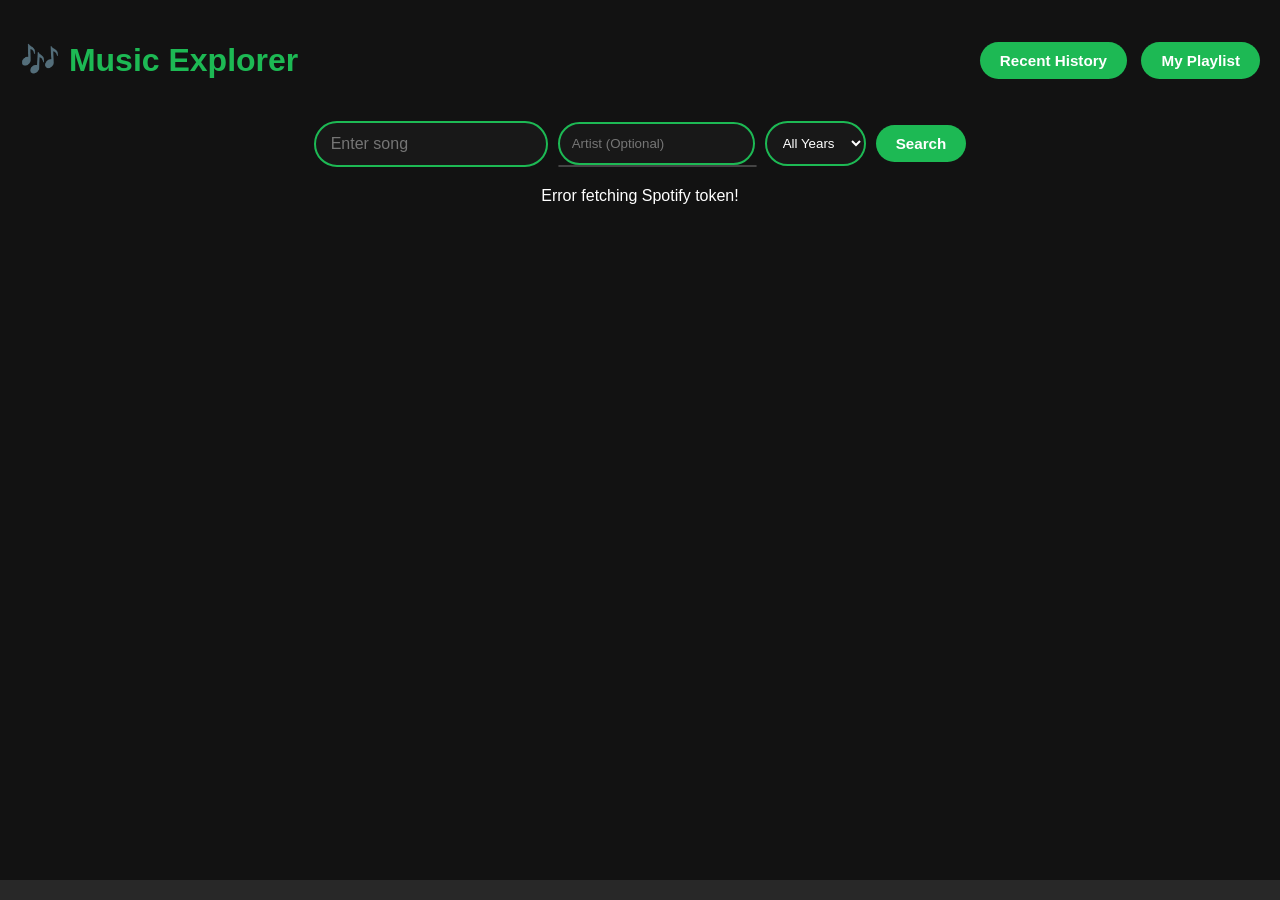
<file: index.html>
<!DOCTYPE html>
<html lang="en">
<head>
  <meta charset="UTF-8">
  <title>Music Explorer</title>
  <link rel="stylesheet" href="style.css">
</head>
<body>
  <header>
    <h1>🎶 Music Explorer</h1>
    <nav>
      <a href="history.html"><button>Recent History</button></a>
      <a href="playlist.html"><button>My Playlist</button></a>
    </nav>
  </header>

 <div class="search-section">
    <input type="text" id="search" placeholder="Enter song">

    <div class="artist-container">
        <input type="text" id="artist" placeholder="Artist (Optional)">
        <div id="artistSuggestions" class="suggestions"></div>
    </div>
    <select id="year">
        <option value="">All Years</option>
        <option value="2026">2026</option>
        <option value="2025">2025</option>
        <option value="2024">2024</option>
        <option value="2023">2023</option>
        <option value="2022">2022</option>
        <option value="2021">2021</option>
        <option value="2020">2020</option>
        <option value="2019">2019</option>
        <option value="2018">2018</option>
        <option value="2017">2017</option>
        <option value="2016">2016</option>
        <option value="2015">2015</option>
    </select>

    <button id="searchBtn">Search</button>
</div>

<p id="error"></p>

  <div id="results"></div>
  <div id="lyrics"></div>

  <!-- Persistent Player -->
  <div id="player"></div>

  <script src="script.js?v=2"></script>
</body>
</html>
</file>
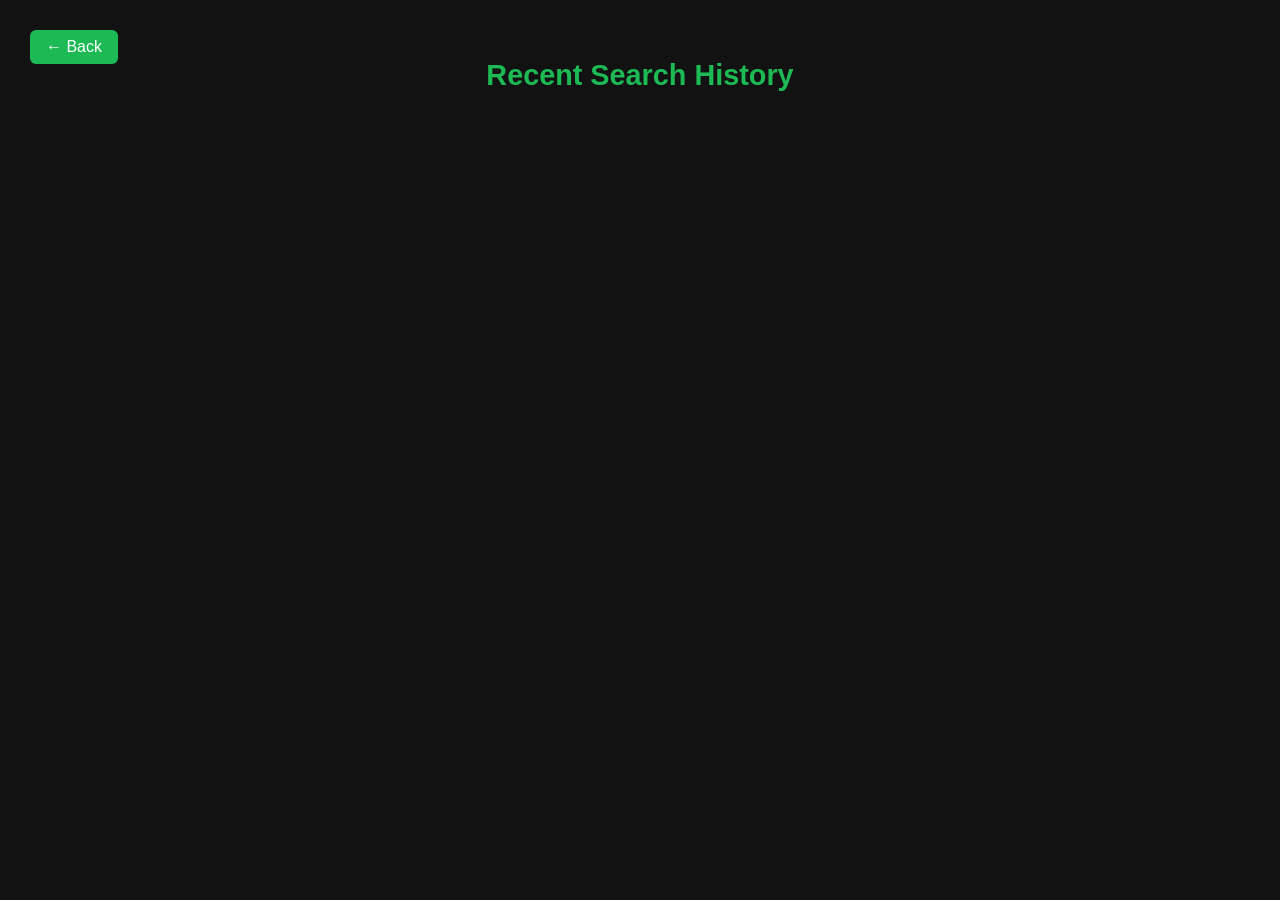
<file: history.html>
<!DOCTYPE html>
<html lang="en">
<head>
  <meta charset="UTF-8">
  <title>Recent History</title>
  <link rel="stylesheet" href="history.css">
</head>
<body>
  <!-- Back button aligned left -->
  <button class="back-btn" onclick="window.history.back()">← Back</button>

  <div class="container">
    <h1>Recent Search History</h1>
    <ul id="historyList"></ul>

    <div id="player"></div>
  </div>

  <script>
    // Get search history from localStorage
    const history = JSON.parse(localStorage.getItem("history")) || [];
    const list = document.getElementById("historyList");

    // Show each search term in the list
    history.forEach(item => {
      const li = document.createElement("li");
      li.textContent = item;
      list.appendChild(li);
    });

    // Get the last played track ID
    const currentTrack = localStorage.getItem("currentTrack");
    if (currentTrack) {
      document.getElementById("player").innerHTML = `
        <iframe src="https://open.spotify.com/embed/track/${currentTrack}" 
          width="300" height="80" allow="encrypted-media"></iframe>`;
    }
  </script>
</body>
</html>
</file>
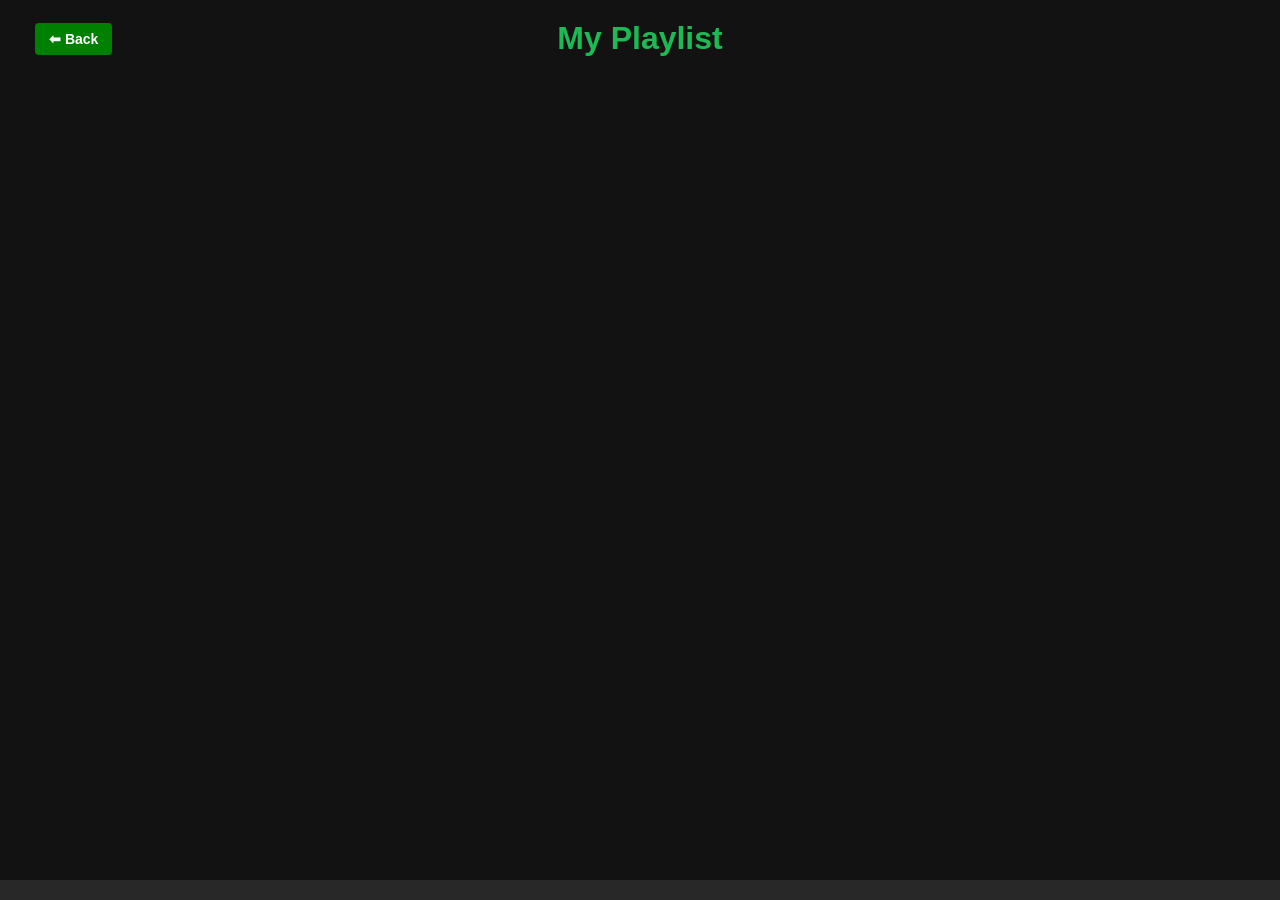
<file: playlist.html>
<html lang="en">
<head>
  <meta charset="UTF-8">
  <title>My Playlist</title>
  <link rel="stylesheet" href="style.css">
  <link rel="stylesheet" href="playlist.css"> <!-- bagong CSS file -->
</head>
<body>
  <!-- Header with Back button + Title -->
  <div class="header">
    <button id="backBtn" onclick="window.location.href='index.html'">⬅ Back</button>
    <h1>My Playlist</h1>
  </div>

  <ul id="playlistList"></ul>

  <!-- Persistent Player -->
  <div id="player"></div>

  <script>
    const playlist = JSON.parse(localStorage.getItem("playlist")) || [];
    const list = document.getElementById("playlistList");
    playlist.forEach(song => {
      const li = document.createElement("li");
      li.textContent = song;
      list.appendChild(li);
    });

    const currentTrack = localStorage.getItem("currentTrack");
    if (currentTrack) {
      document.getElementById("player").innerHTML = `
        <iframe src="https://open.spotify.com/embed/track/${currentTrack}" 
          width="300" height="80" frameborder="0" allow="encrypted-media"></iframe>`;
    }
  </script>
</body>
</html>
</file>
<file: style.css>
body {
  font-family: Arial, sans-serif;
  text-align: center;
  background: #121212;
  color: #fff;
  margin: 0;
  padding: 20px;
  padding-bottom: 100px; /* space so the fixed player doesn't cover content */
}

header {
  display: flex;
  justify-content: space-between;
  align-items: center;
}

h1 {
  color: #1DB954;
}

button {
  padding: 10px 20px;
  background: #1DB954;
  border: none;
  border-radius: 25px;
  color: white;
  cursor: pointer;
  font-weight: bold;
  font-size: 0.95rem;
  transition: background 0.3s ease, transform 0.2s ease, box-shadow 0.3s ease;
}

button:hover {
  background: #1ed760;
  transform: translateY(-2px);
  box-shadow: 0 4px 10px rgba(29, 185, 84, 0.4);
}

/* Nav buttons spacing */
nav button {
  margin-left: 10px;
}

h2 {
  color: #1DB954;
  margin-top: 30px;
}

/* Search bar styling */
#search {
  padding: 12px 15px;
  border-radius: 25px;
  border: 2px solid #1DB954;
  background: #181818;
  color: #fff;
  font-size: 1rem;
  outline: none;
  transition: box-shadow 0.3s ease, border-color 0.3s ease;
}

#search:focus {
  border-color: #1ed760;
  box-shadow: 0 0 8px rgba(29, 185, 84, 0.7);
}

/* Search section (song + artist + year + button) */
.search-section {
  display: flex;
  justify-content: center;
  align-items: center;
  gap: 10px;
  flex-wrap: wrap;
  margin: 20px 0;
}

.search-section select {
  padding: 10px;
  border-radius: 20px;
  border: 2px solid #1DB954;
  background: #181818;
  color: #fff;
}

.search-section select:focus {
  outline: none;
  border-color: #1ed760;
}

#artist,
#year {
  padding: 12px;
  border-radius: 25px;
  border: 2px solid #1DB954;
  background: #181818;
  color: white;
}

.artist-container {
  position: relative;
  display: inline-block;
}

.suggestions {
  position: absolute;
  width: 100%;
  background: #282828;
  border: 1px solid #444;
  border-radius: 8px;
  z-index: 100;
  max-height: 180px;
  overflow-y: auto;
}

.suggestion-item {
  padding: 10px;
  cursor: pointer;
}

.suggestion-item:hover {
  background: #1DB954;
}

/* Results grid */
#results {
  display: flex;
  flex-wrap: wrap;
  justify-content: center;
  gap: 20px;
  margin-top: 20px;
}

/* Suggested Artists grid */
.track-list {
  display: grid;
  grid-template-columns: repeat(auto-fit, minmax(220px, 1fr));
  gap: 20px;
  margin: 20px auto 40px;
  max-width: 900px;
}

.track {
  background: #282828;
  padding: 15px;
  border-radius: 8px;
  width: 220px;
  cursor: pointer;
  transition: transform 0.2s ease;
}

.track:hover {
  transform: scale(1.05);
}

.track img {
  width: 100%;
  border-radius: 8px;
}

/* Persistent player - always docked at the bottom of the screen */
#player {
  position: fixed;
  bottom: 0;
  left: 0;
  width: 100%;
  background: #282828;
  padding: 10px;
  display: flex;
  justify-content: center;
  align-items: center;
  gap: 15px;
  z-index: 500;
  box-sizing: border-box;
}
</file>
<file: history.css>
body {
  font-family: Arial, sans-serif;
  background-color: #121212; /* Spotify dark background */
  color: #fff;
  margin: 0;
  padding: 0;
}

.back-btn {
  margin: 15px;
  padding: 8px 16px;
  background-color: #1DB954;
  border: none;
  border-radius: 6px;
  color: #fff;
  font-size: 1em;
  cursor: pointer;
  position: absolute; 
  top: 15px;
  left: 15px;
}

.back-btn:hover {
  background-color: #1aa34a;
}

.container {
  max-width: 600px;
  margin: 0 auto; 
  padding: 40px 20px;
  text-align: center;
}

h1 {
  font-size: 1.8em;
  margin-bottom: 20px;
  color: #1DB954; 
}

ul {
  list-style: none;
  padding: 0;
}

li {
  background-color: #181818;
  margin: 8px 0;
  padding: 10px;
  border-radius: 6px;
}

#player {
  margin-top: 20px;
}

iframe {
  border: none;
  border-radius: 8px;
}
</file>
<file: playlist.css>
/* Header container */
.header {
  display: flex;
  align-items: center;
  justify-content: center; /* center ang title */
  position: relative;      /* para ma-place ang back button sa kaliwa */
  margin-bottom: 20px;
}

/* Back button styling */
#backBtn {
  position: absolute;
  left: 15px;
  padding: 8px 14px;
  background-color: green;
  color: #fff;
  border: none;
  border-radius: 4px;
  cursor: pointer;
  font-size: 14px;
}
#backBtn:hover {
  background-color: darkgreen;
}

/* Centered title */
.header h1 {
  margin: 0;
}
</file>
